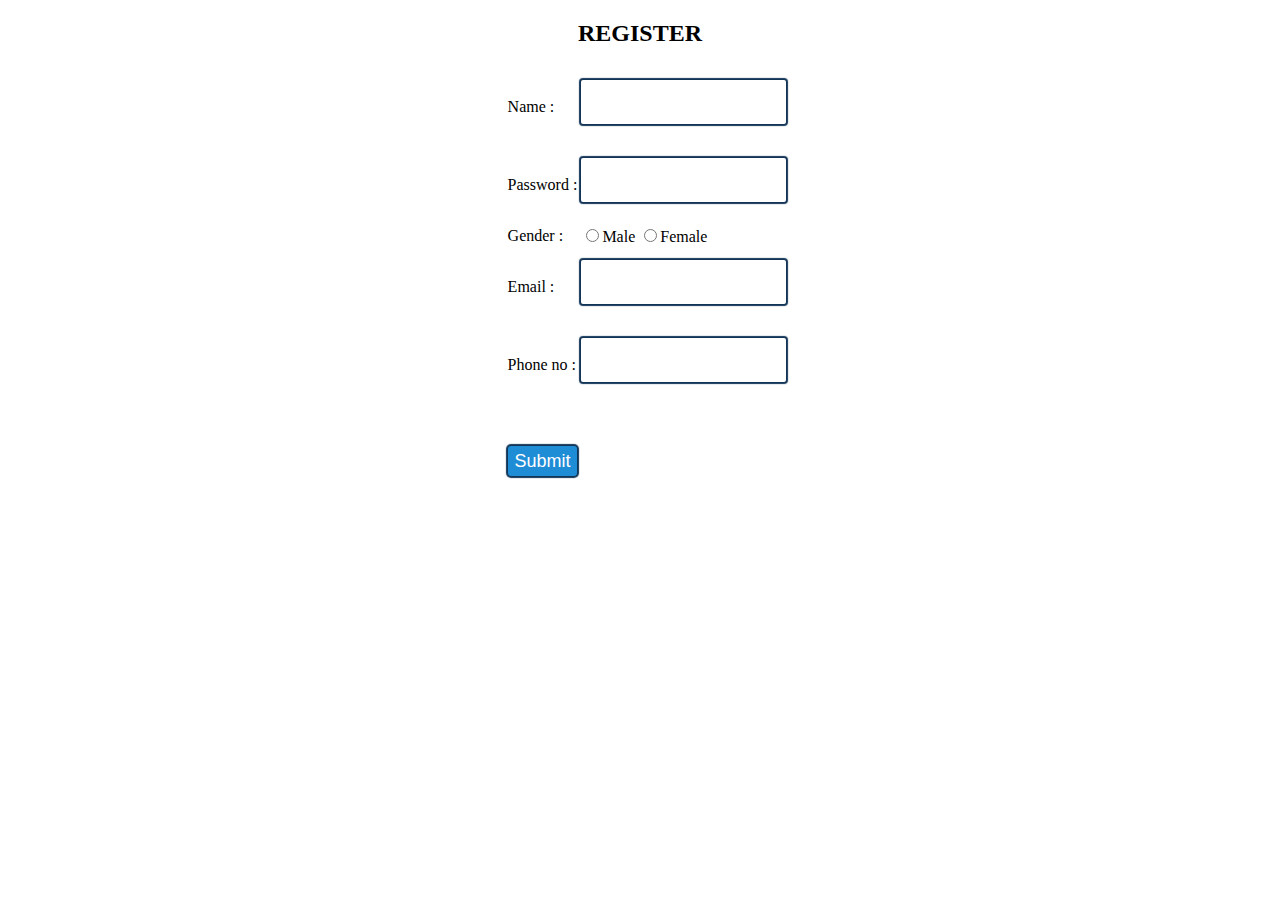
<file: login/form.php.html>
<!DOCTYPE HTML>
<html>
<head>
  <title>Register Form</title>
  <link href="insert.css" rel="stylesheet">
</head>
<body>
<center>

<h2>REGISTER</h2>

<form action="insert.php" method="post">

    <table>
   <tr>
    <td>Name :</td>
    <td><input class="input" type="text" name="username" required></td>
   </tr>
   <tr>
    <td>Password :</td>
    <td><input class="input" type="password" name="password" required></td>
   </tr>
   <tr>
    <td>Gender :</td>
    <td>
     <input type="radio" name="gender" value="m" required>Male
     <input type="radio" name="gender" value="f" required>Female
    </td>
   </tr>
   <tr>
    <td>Email :</td>
    <td><input class="input" type="email" name="email" required></td>
   </tr> 
   <tr>
    <td>Phone no :</td>
    <td>
          <input class="input" type="phone" name="phone" required>
    </td>
   </tr>
   <tr>
    <td><input class="submit" type="submit" value="Submit"></td>
   </tr>
  </table>
 </form>
 </center>
</body>
</html>
</file>
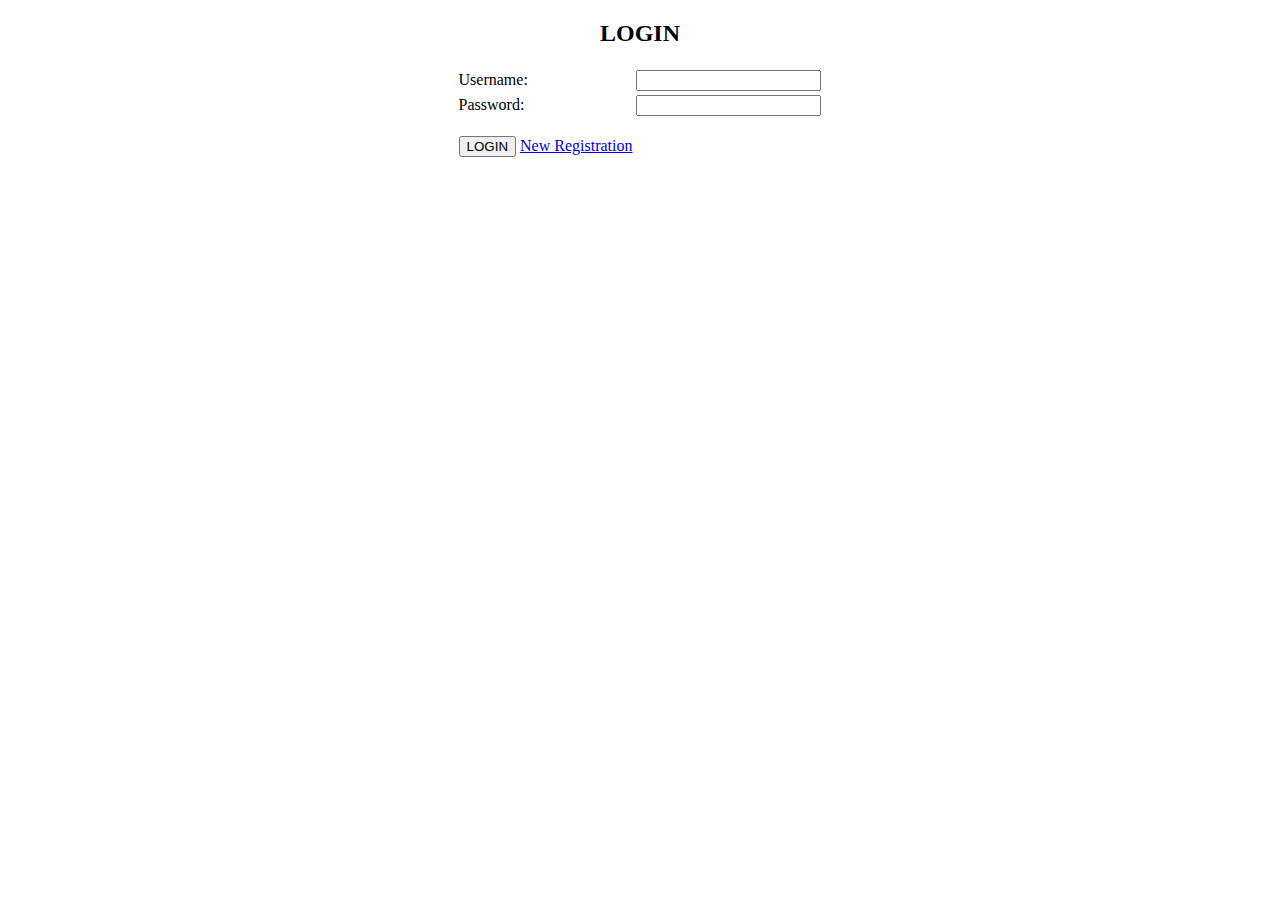
<file: login/login.html>
<!DOCTYPE html>
<html>
<head>
	<title>LOGIN</title>
	<link rel="stylesheet" type="text/css" href="C:\xampp\htdocs\login">
</head>
<body>
	<center>
	<div id="form">
	<h2>LOGIN</h2>
	<form action="process.php" method="POST">
	<table>
	<tr>
		<td>Username:</td>
	<td>
		<input type="text" id="username" name="uname" required>
	</td>
	</tr>
	<tr>
		<td>Password:</td>
	<td>
		<input type="Password" id="password" name="Password" required>
	</td>
	</tr>
	<td>
		<center>
		<p>
			<input type="submit" id="btn" value="LOGIN" required>
			<a href="C:\xampp\htdocs\login\form.html">New Registration</a>
		</p>
		</center>
	</td>
	</table>	
	</form>
	</div>
	</center>
</body>
</html>
</file>
<file: login/insert.css>
@import "http://fonts.googleapis.com/css?family=Droid+Serif";
/* The Above Line Is To Import Google Font Style */

.input {
width:100%;
height:30px;
border-radius:2px;
box-shadow:0 0 1px 2px #123456;
margin-top:10px;
padding:7px;
border:none;
margin-bottom:20px
}
.submit {
color:#fff;
border-radius:3px;
background:#1F8DD6;
padding:5px;
margin-top:40px;
border:none;
width:100%;
height:30px;
box-shadow:0 0 1px 2px #123456;
font-size:18px
}
</file>
